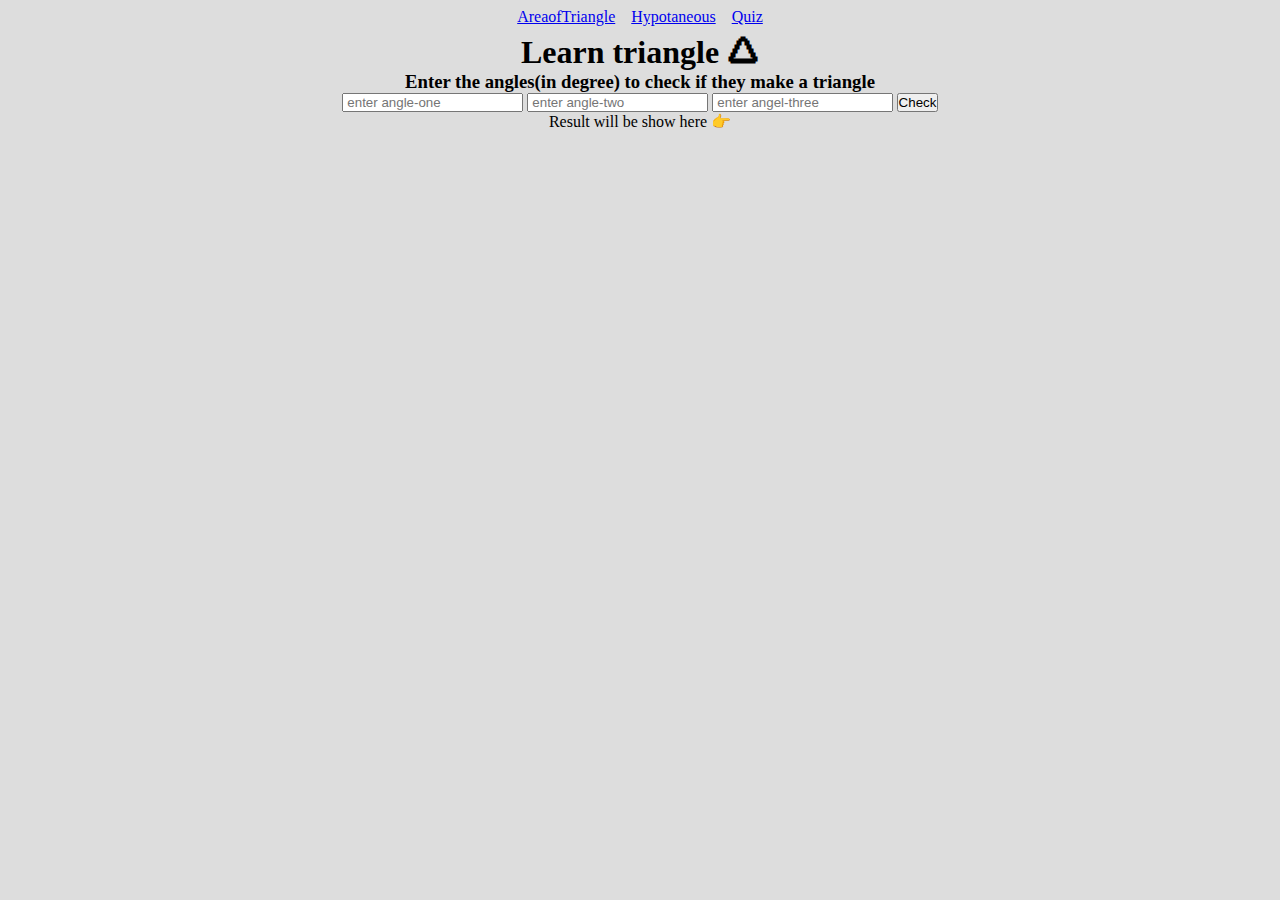
<file: index.html>
<!DOCTYPE html>
<html lang="en">
  <head>
    <meta charset="UTF-8" />
    <meta http-equiv="X-UA-Compatible" content="IE=edge" />
    <meta name="viewport" content="width=device-width, initial-scale=1.0" />

    <ul>
    <link rel="stylesheet" href="main.css" />
     <li><a href="./quiz.html">Quiz</a></li>
     <li><a href="./hypotaneous.html">Hypotaneous</a></li>
     <li> <a href= "areaTriangle.html">AreaofTriangle</a></li>
       </ul>

    <title>Triangle</title>
  </head>
  <body>
    <div class="mainContainer">
      <h1>Learn triangle 🛆</h1>

      <h3>Enter the angles(in degree) to check if they make a triangle</h3>
               <form>
      <label for="angle-one"></label>
      <input type="number" class ="angle-input" placeholder=" enter angle-one"   required  />
      
      <label for="angel-two"></label>
      <input type="number" class = "angle-input" placeholder=" enter angle-two"   required />
      <label for="angle-three"></label>
      <input type="number" class = "angle-input" placeholder=" enter angel-three"   required />
      <button  type= "button" id="check-btn">Check</button>
           </form>            
      <div id="text-Display">Result will be show here 👉</div>
    </div>
  
    </body>
    <script src="index.js"></script>
    </html>
</file>
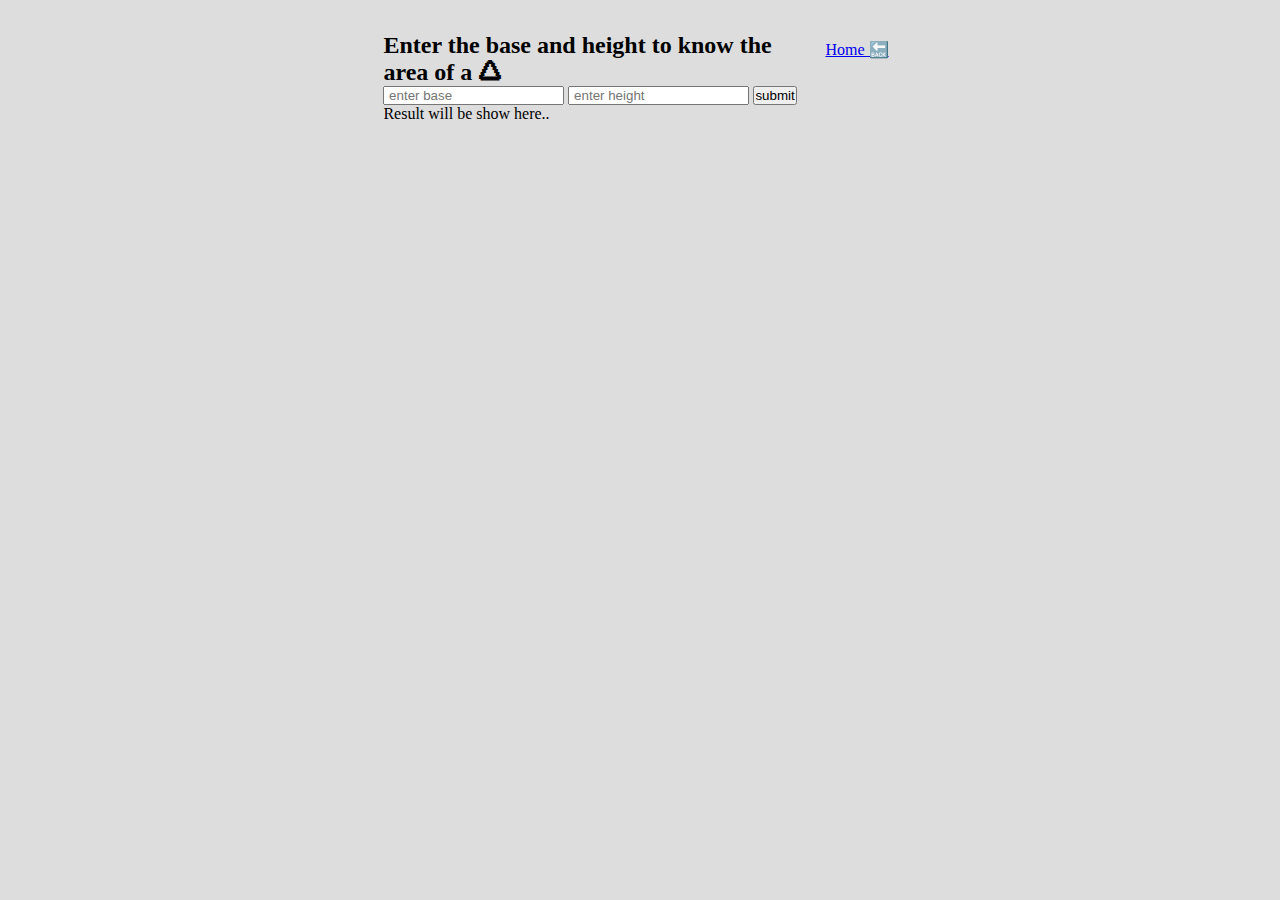
<file: areaTriangle.html>
<!DOCTYPE html>
<html lang="en">
<head>
    <meta charset="UTF-8">
    <meta http-equiv="X-UA-Compatible" content="IE=edge">
    <meta name="viewport" content="width=device-width, initial-scale=1.0">
    <link rel="stylesheet" href="main.css" />

    <title>Area of triangle</title>
</head>
<body>

    <div class="ArofTriangle"> 
        <li><a href="./index.html">Home 🔙</a></li>

      <h2> Enter the base and height to know the area of a  🛆</h2>
    <input type="text" class="area" placeholder=" enter base" >
    <input type="text" class="area" placeholder=" enter height" >
    <button id = "submit-btn">submit</button>
    <div>
        <div id = output-of-triangle>Result will be show here..</div>

    </body>
<script src = "areaTriangle.js"></script>
</html>
</file>
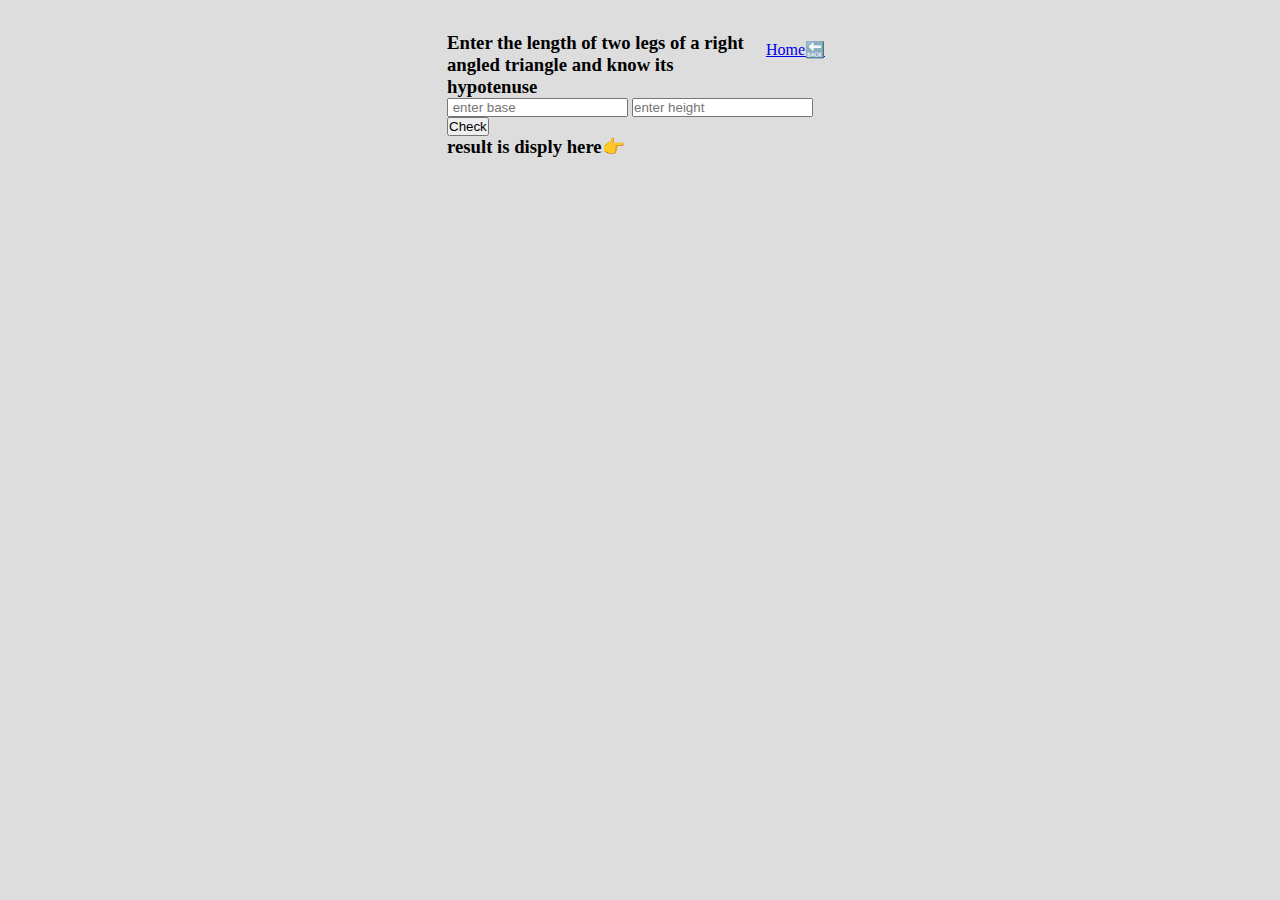
<file: hypotaneous.html>
<!DOCTYPE html>
<html lang="en">
<head>
    <meta charset="UTF-8">
    <meta http-equiv="X-UA-Compatible" content="IE=edge">
    <meta name="viewport" content="width=device-width, initial-scale=1.0">
    <link rel="stylesheet" href="main.css" />

    <title>Hypotaneous</title>


</head>
<body>
    <div class="hypotaneous-container">
        <li><a href="./index.html">Home🔙</a></li>

        <h3>Enter the length of two legs of a right angled triangle and know its hypotenuse
        </h3>
        <input type="number" id="side-one" placeholder=" enter base">
        <input type="number" id ="side-two" placeholder= "enter height">
        <button id= "check-answer">Check</button>
        <h3 id ="out-put"> result is disply here👉</h3>
    </div>

</body>
<script src = "hypotaneous.js"></script>
</html>
</file>
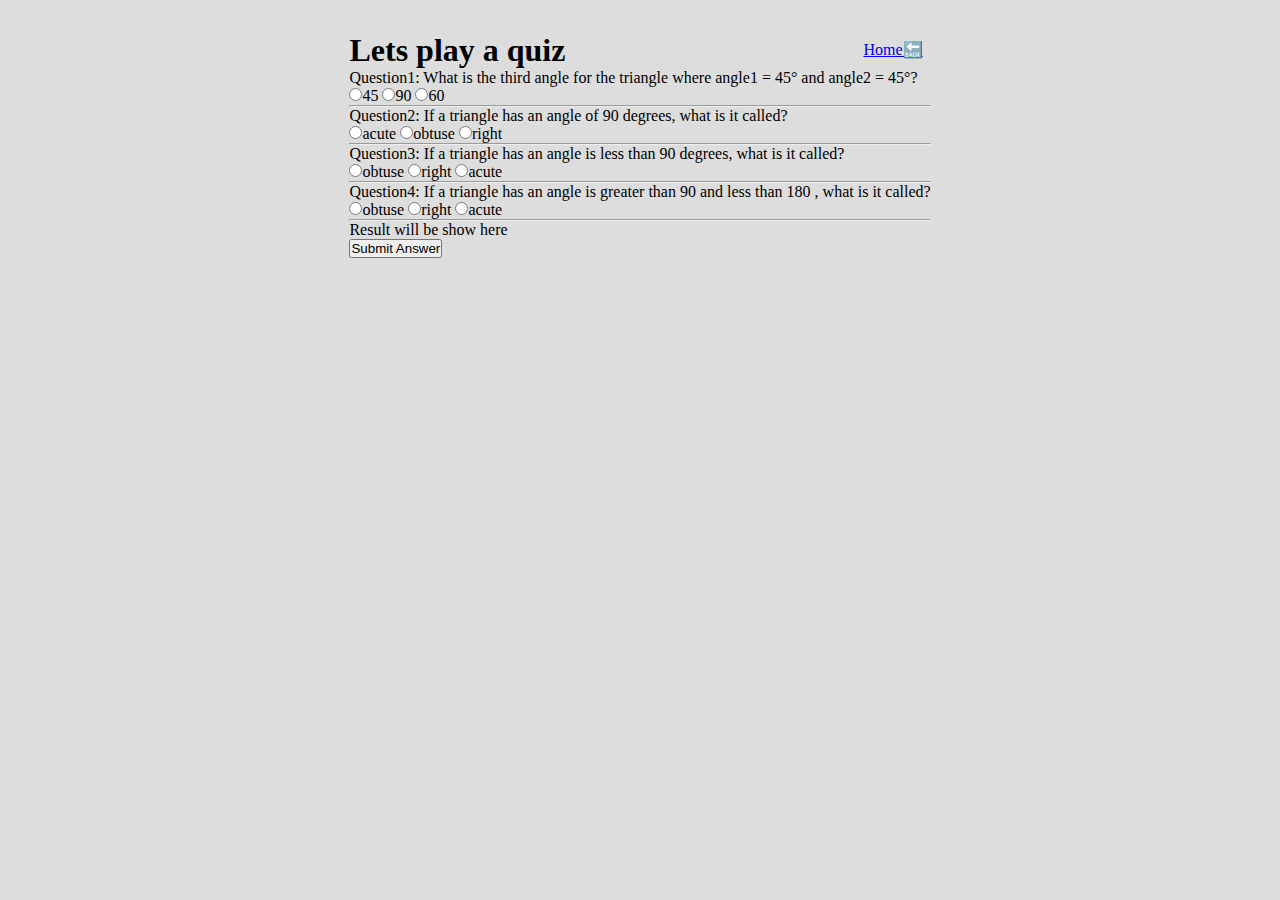
<file: quiz.html>
<!DOCTYPE html>
<html lang="en">
  <head>
    <meta charset="UTF-8" />
    <meta http-equiv="X-UA-Compatible" content="IE=edge" />
    <meta name="viewport" content="width=device-width, initial-scale=1.0" />
    <link rel="stylesheet" href="main.css" />

    <title>quiz</title>
  </head>
  <body>
    <div class="quiz-container">
      <li><a href="./index.html">Home🔙</a></li>

      <h1>Lets play a quiz</h1>
      <form class="quiz-form">
        <div>
          <p>
            Question1: What is the third angle for the triangle where angle1 =
            45° and angle2 = 45°?
          </p>
          <label><input type="radio" value="45" name="question1" />45</label>
          <label><input type="radio" value="90°" name="question1" />90</label>
          <label><input type="radio" value="60" name="question1" />60</label>
        </div>
        <hr />
        <div>
          <p>
            Question2: If a triangle has an angle of 90 degrees, what is it
            called?
          </p>
          <label for=""
            ><input type="radio" value="acute" name="question2" />acute</label
          >
          <label for=""
            ><input type="radio" value="obtuse" name="question2" />obtuse</label
          >
          <label for=""
            ><input type="radio" value="Right" name="question2" />right</label
          >
        </div>
        <hr />

        <div>
          <p>
            Question3: If a triangle has an angle is less than 90 degrees, what
            is it called?
          </p>
          <label for=""
            ><input type="radio" value="obtuse" name="question3" />obtuse</label
          >
          <label for=""
            ><input type="radio" value="Right" name="question3" />right</label
          >
          <label for=""
            ><input type="radio" value="Acute" name="question3" />acute</label
          >
        </div>
        <hr />

        <div>
          <p>
            Question4: If a triangle has an angle is greater than 90 and less
            than 180 , what is it called?
          </p>
          <label for=""
            ><input type="radio" value="Obtuse" name="question4" />obtuse</label
          >
          <label for=""
            ><input type="radio" value="right" name="question4" />right</label
          >
          <label for=""
            ><input type="radio" value="Acute" name="question4" />acute</label
          >
        </div>
        <hr />

        <div id="output-El">Result will be show here</div>
      </form>

      <button id="submit-btn">Submit Answer</button>
    </div>
  </body>
  <script src="quiz.js"></script>
</html>
</file>
<file: main.css>
*{
padding: 0;
margin: 0;
box-sizing: border-box;



}

body {
display: flex;
flex-direction: column;
background-color: #dddddd;

}

.mainContainer{

    text-align: center;
    /* background-color: lightskyblue; */

}

ul {
    list-style-type: none;
    margin: 0 auto;
  }
  
  li {
    display: inline;
    float: right;

  }

    
  li a {
    display: block;
    padding: 8px;
    background-color: #dddddd;
  }

.ArofTriangle {

    margin: 0 auto;
    padding: 2rem;
    
}

.hypotaneous-container{

    padding: 2rem;
    margin: 0 auto;
    width: 50vh;
}

.quiz-container {

    padding: 2rem;
    margin: 0 auto;

}
</file>
